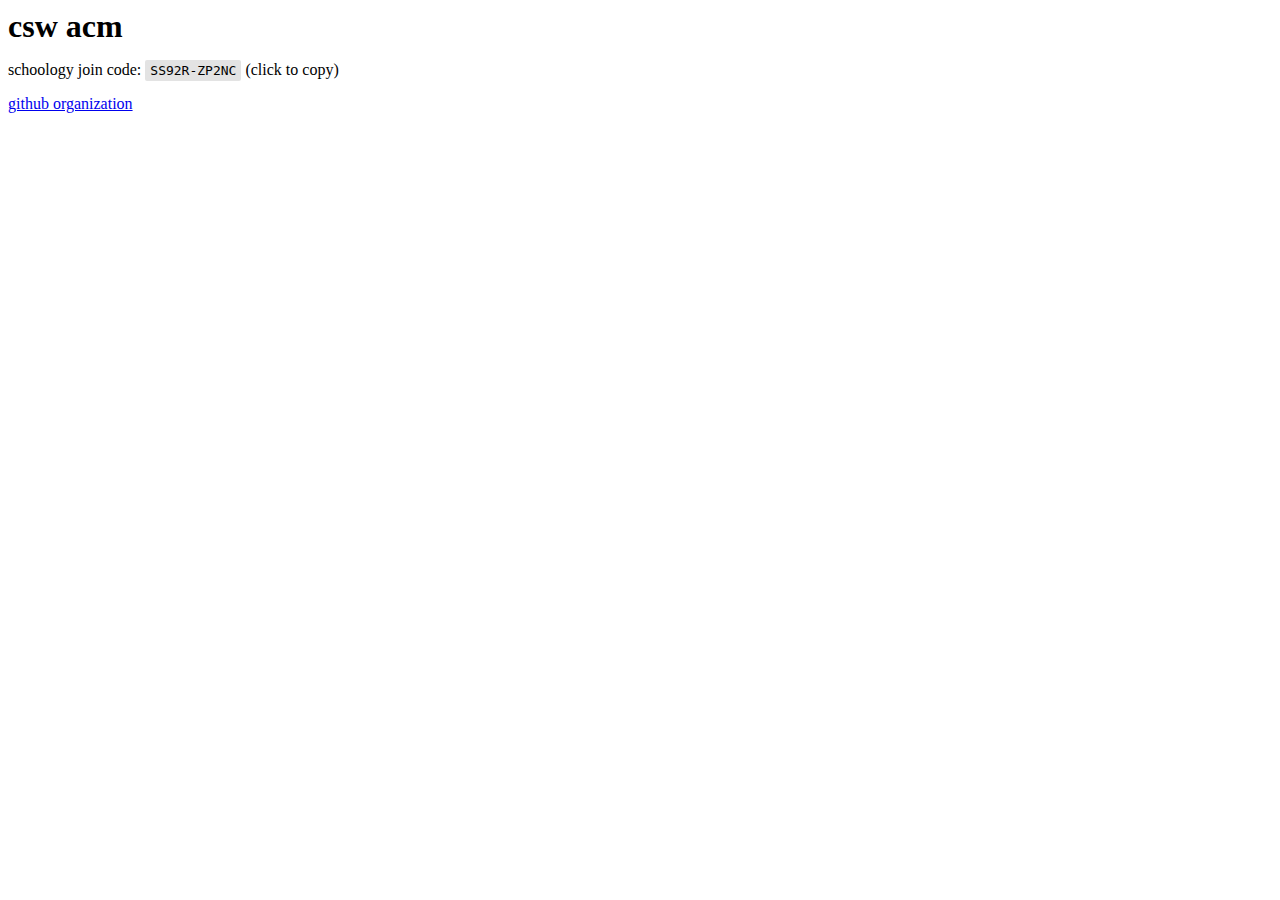
<file: schoology.html>
<!DOCTYPE html>
<html>
  <head>
    <title>csw acm</title>
    <style>
    h1 {
      margin: 0;
    }
    code {
      background-color: #e3e3e3;
      padding: 3px 5px;
      border-radius: 2px;
    }
    </style>
    <meta name="viewport" content="width=device-width, initial-scale=1">
  </head>
  <body>
    <h1>csw acm</h1>
    <p>schoology join code: <code id="code">SS92R-ZP2NC</code> (click to copy)</p>
    <a href="https://github.com/csw-acm">github organization</a>
    <script>
      var code = document.getElementById("code");
      code.style.cursor = "pointer";
      code.onclick = function(e) { document.execCommand("copy"); };
      code.oncopy = function(e) {
        e.preventDefault();
        e.clipboardData.setData("text/plain", e.target.innerText);
        alert("code copied to clipboard!");
      };
    </script>
  </body>
</html>
</file>
